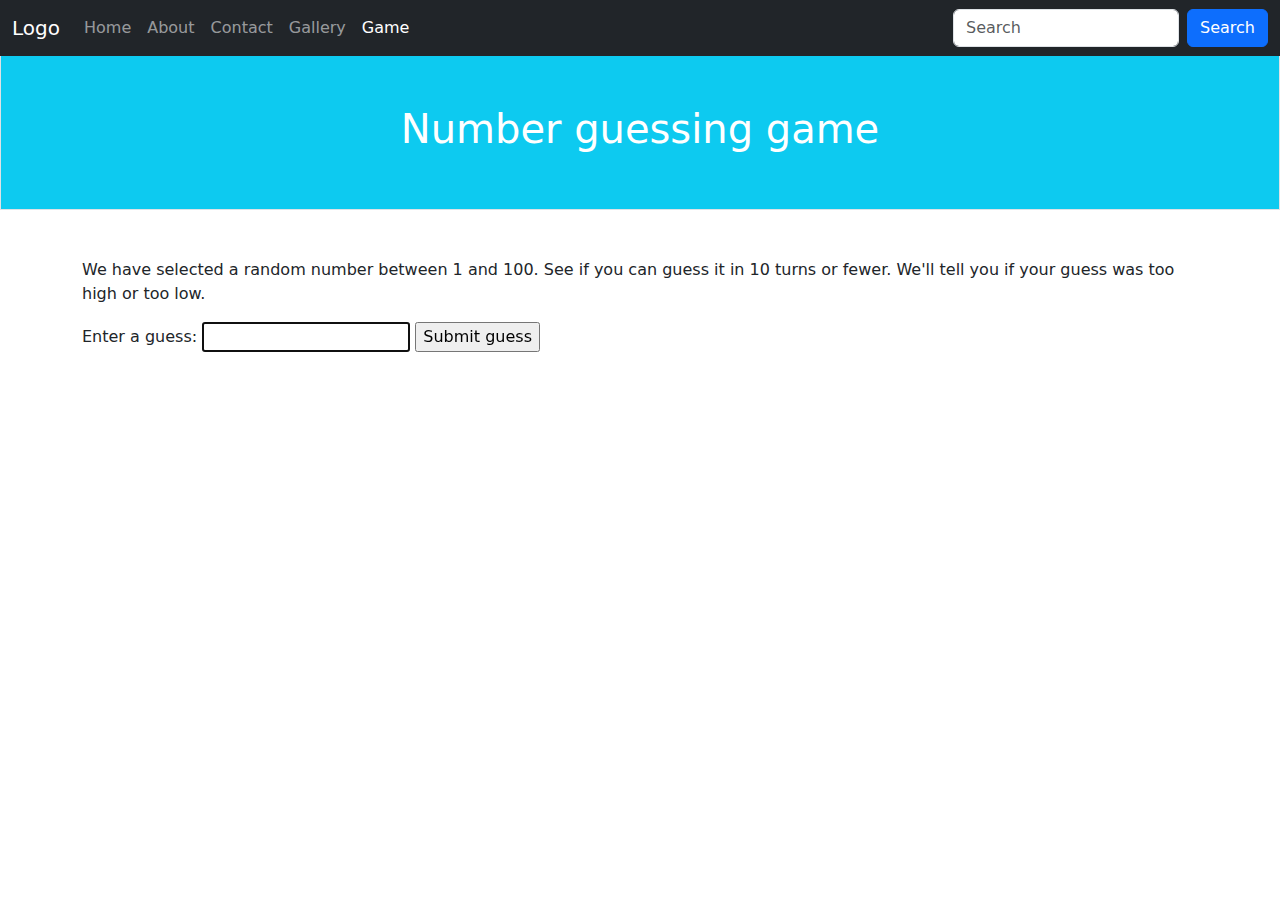
<file: game.html>
<!DOCTYPE html>
<html lang="en" xmlns="http://www.w3.org/1999/html">
<head>
    <meta charset="UTF-8">
    <meta name="description" content="This is a website of practice">
    <meta name="keywords" content="website demo,practice website, using bootstrap for website practice">
    <meta name="author" content="Bright Iyahen Osahenehn">
    <meta name="viewport" content="width=device-width, initial-scale=1.0">
    <link href="https://cdn.jsdelivr.net/npm/bootstrap@5.1.1/dist/css/bootstrap.min.css" rel="stylesheet">
    <link rel="stylesheet" href="/style.css" />
    <script src="https://cdn.jsdelivr.net/npm/bootstrap@5.1.1/dist/js/bootstrap.bundle.min.js"></script>
    <script src="game.js" defer></script>
    <title>My Bootstrap Project</title>
</head>
<body>
<nav class="navbar navbar-expand-sm navbar-dark bg-dark fixed-top">
    <div class="container-fluid">
        <a class="navbar-brand" href="#">Logo</a>
        <button class="navbar-toggler" type="button" data-bs-toggle="collapse" data-bs-target="#mynavbar">
            <span class="navbar-toggler-icon"></span>
        </button>
        <div class="collapse navbar-collapse" id="mynavbar">
            <ul class="navbar-nav me-auto">
                <li class="nav-item">
                    <a class="nav-link" href="index.html">Home</a>
                </li>
                <li>
                    <a class="nav-link" href="about.html">About</a>
                </li>
                <li>
                    <a class="nav-link" href="contact.html">Contact</a>
                </li>
                <li>
                    <a class="nav-link" href="gallery.html">Gallery</a>
                </li>
                <li>
                    <a class="nav-link active" href="game.html">Game</a>
                </li>
            </ul>
            <form class="d-flex">
                <input class="form-control me-2" type="text" placeholder="Search">
                <button class="btn btn-primary" type="button">Search</button>
            </form>
        </div>
    </div>
</nav>
<!--creates number guessing heading and paragraph -->
<div class="container-fluid p-5  my-5 border bg-info text-white text-center mt-5">
    <h2 id="greet"></h2>
    <h1>Number guessing game</h1>
</div>


<p class="container">We have selected a random number between 1 and 100. See if you can guess it in 10 turns or fewer. We'll tell you if your guess was too high or too low.</p>
<!--creates a  div form field where the user can enter number b/w 1 and 100 -->
<div class="form container">
    <label for="guessField">Enter a guess: </label>
    <input type="text" id="guessField" class="guessField">
    <input type="submit" value="Submit guess" class="guessSubmit">
</div>
<!--Creates a div and p element to store the result of the guesses and tells user if low or high number -->
<div class="resultParas container" >
    <p class="guesses"></p>
    <p class="lastResult"></p>
    <p class="lowOrHi"></p>
</div>
</body>
</html>
</file>
<file: style.css>
/*
body {
    width: 50%;
    max-width: 800px;
    min-width: 480px;
    margin: 0 auto;
}
/* class selector; it grabs the HTML with a class lastResult and makes it white and add padding to it*/
.lastResult {
    color: white;
    padding: 3px;
}
</file>
